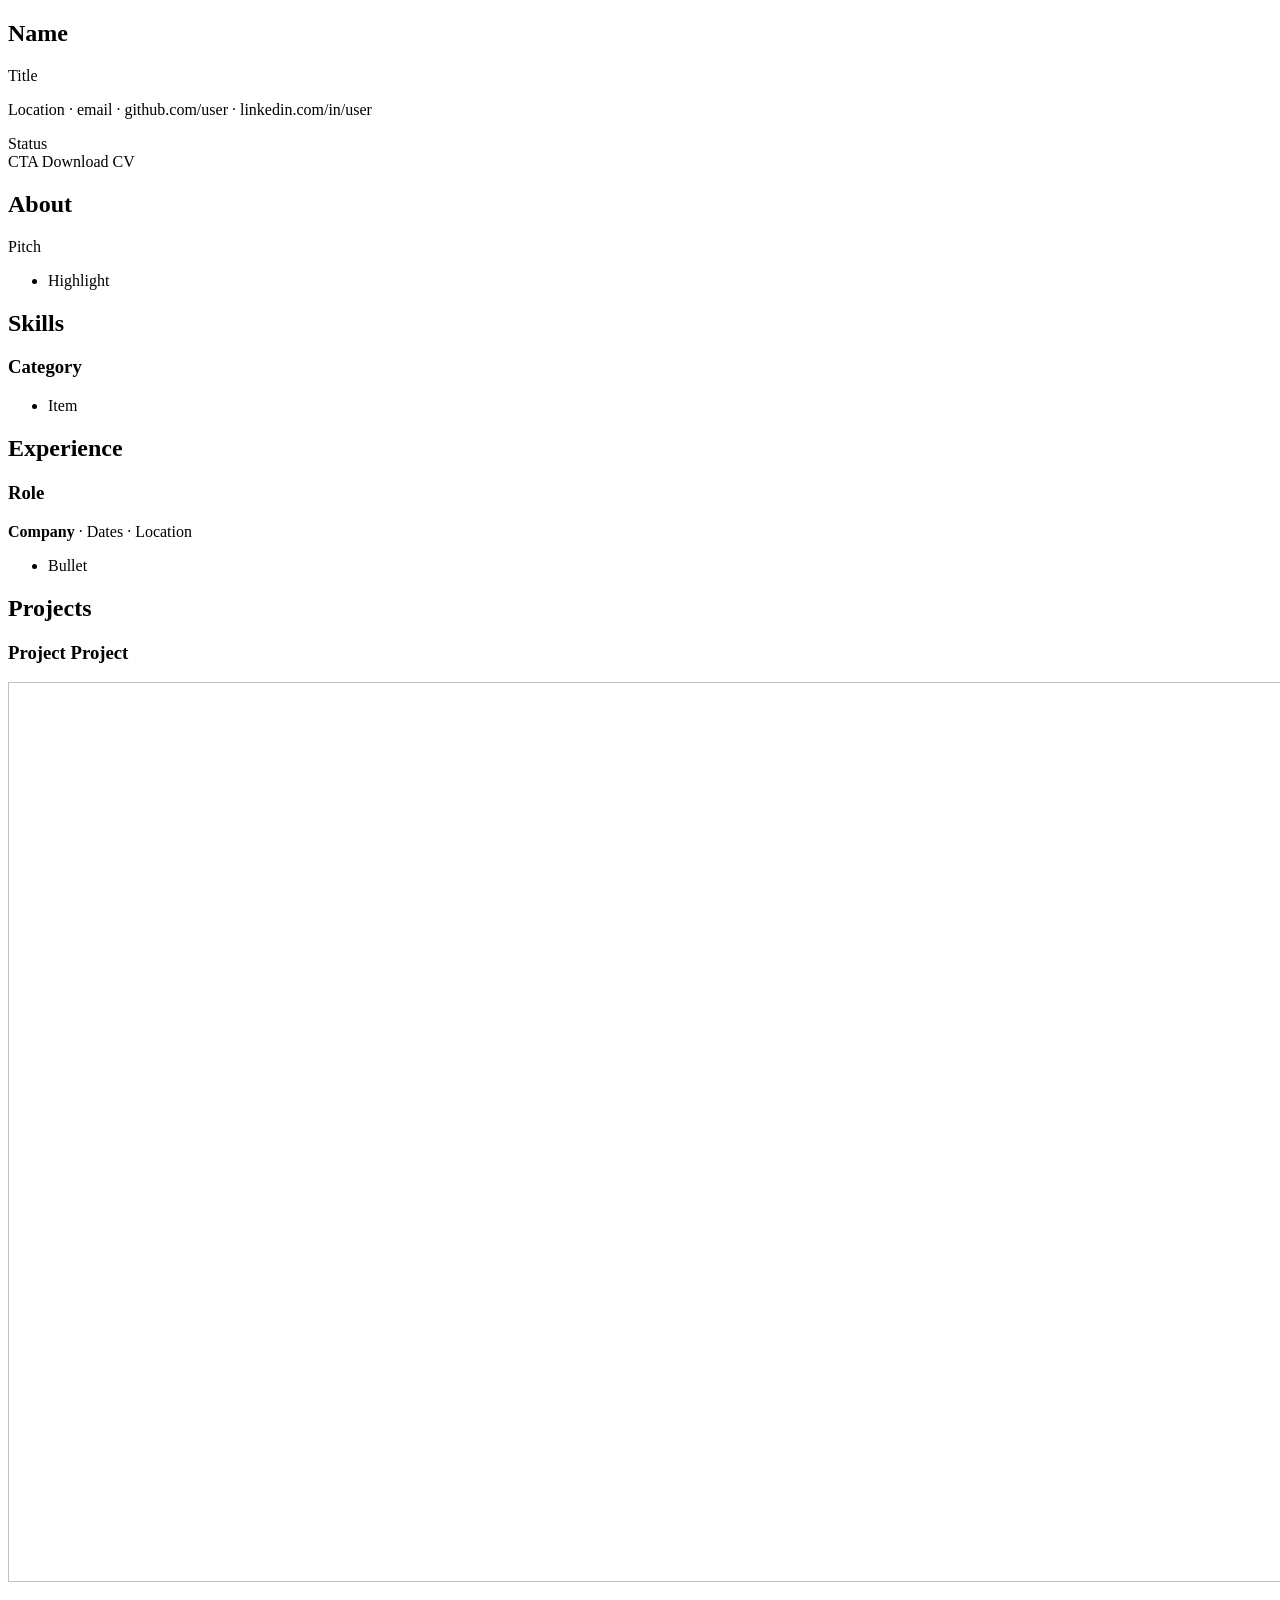
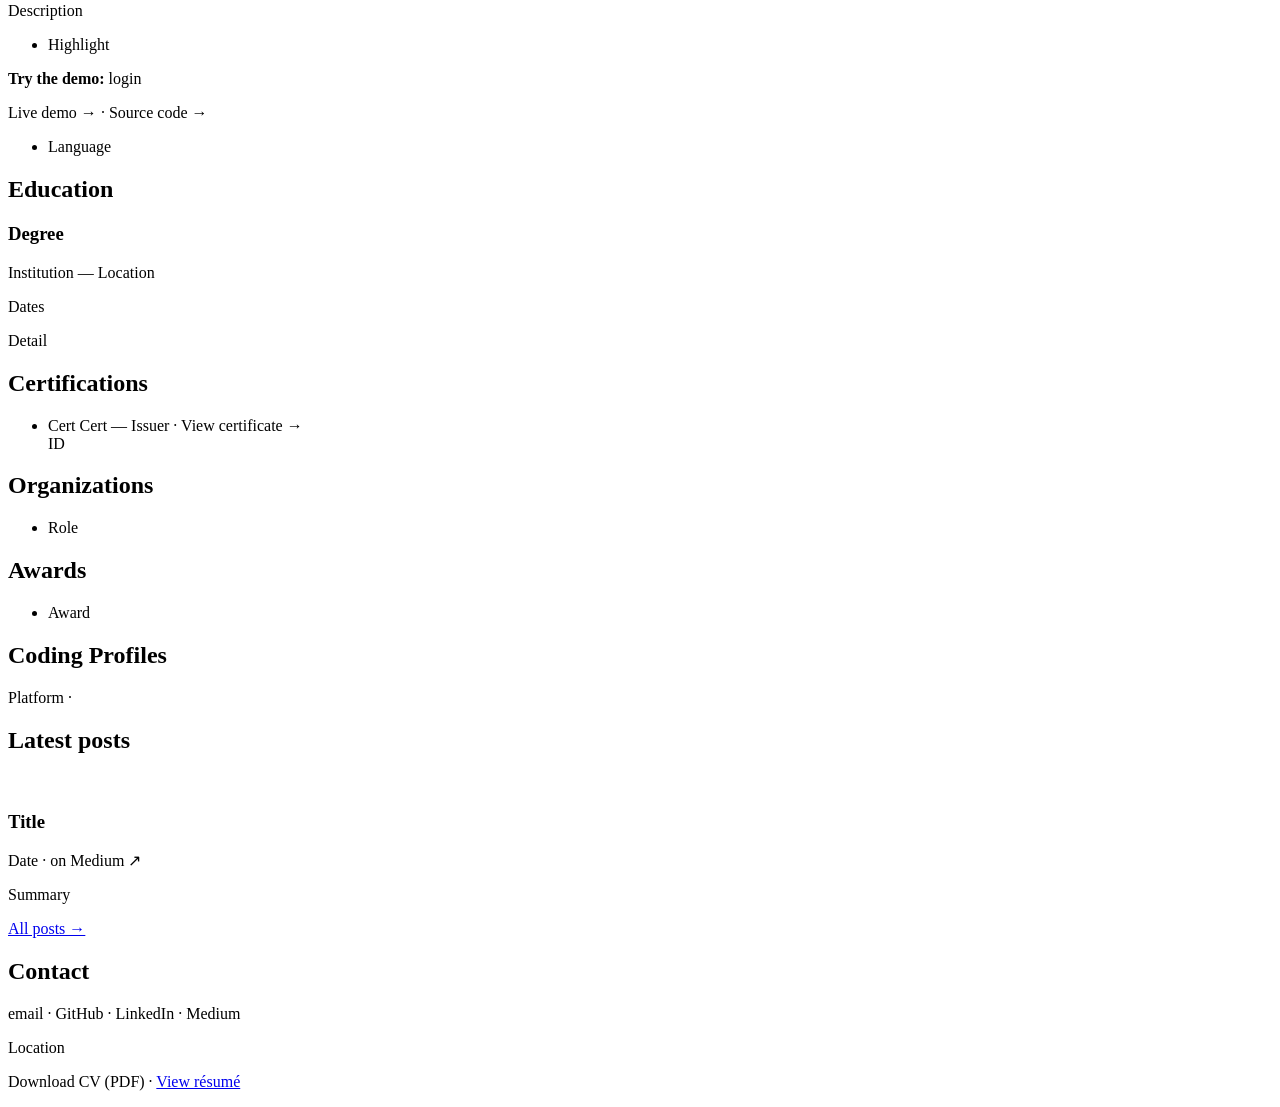
<file: src/main/resources/templates/index.html>
<!DOCTYPE html>
<html lang="en" xmlns:th="http://www.thymeleaf.org">
<head>
    <meta charset="UTF-8">
    <meta name="viewport" content="width=device-width, initial-scale=1">
    <title th:text="${hero.name() + ' — ' + hero.title()}">Portfolio</title>
    <th:block th:replace="~{layout :: seo(${hero.name() + ' — ' + hero.title()}, ${siteDescription}, '/')}"></th:block>
    <!--/* The same facts as the page, in the schema.org vocabulary that search
         engines and profile parsers read without having to guess at layout. */-->
    <script type="application/ld+json" th:inline="javascript">[[${personJsonLd}]]</script>
    <script th:src="@{/js/theme.js}"></script>
    <link rel="stylesheet" th:href="@{/css/styles.css}">
</head>
<body>

<div th:replace="~{layout :: header(${hero.name()})}"></div>

<main>
    <section class="hero container">
        <h1 th:text="${hero.name()}">Name</h1>
        <p th:text="${hero.title()}">Title</p>
        <!--/* Contact details up top and spelled out: a parser looks for them
             beside the name, and reads link text, not link targets. */-->
        <p class="meta hero-contact">
            <span th:if="${socials.location()}"><span th:text="${socials.location()}">Location</span> ·</span>
            <a th:href="'mailto:' + ${socials.email()}" th:text="${socials.email()}">email</a> ·
            <a th:href="${socials.github()}" th:text="${#strings.substringAfter(socials.github(), '://')}">github.com/user</a> ·
            <a th:href="${socials.linkedin()}" th:text="${#strings.substringAfter(socials.linkedin(), '://')}">linkedin.com/in/user</a>
        </p>
        <span class="status" th:text="${hero.status()}">Status</span>
        <div class="cta-group">
            <th:block th:each="cta : ${hero.ctas()}">
                <a th:href="${cta.href()}" th:text="${cta.label()}">CTA</a>
            </th:block>
            <a th:if="${cv}" th:href="@{/cv/download}" download>Download CV</a>
        </div>
    </section>

    <section id="about" class="container">
        <h2 class="section-title">About</h2>
        <p th:text="${about.pitch()}">Pitch</p>
        <ul>
            <li th:each="highlight : ${about.highlights()}" th:text="${highlight}">Highlight</li>
        </ul>
    </section>

    <section id="skills" class="container">
        <h2 class="section-title">Skills</h2>
        <div class="grid">
            <div class="card" th:each="category : ${skills.categories()}">
                <h3 th:text="${category.name()}">Category</h3>
                <!--/* A real list: back-to-back <span>s have no whitespace between
                     them, so their text extracts as one word ("JavaC++SQL"). */-->
                <ul class="tag-list">
                    <li class="tag" th:each="item : ${category.items()}" th:text="${item}">Item</li>
                </ul>
            </div>
        </div>
    </section>

    <section id="experience" class="container">
        <h2 class="section-title">Experience</h2>
        <div class="timeline-item" th:each="job : ${experience}">
            <h3 th:text="${job.role()}">Role</h3>
            <p class="meta">
                <strong th:text="${job.company()}">Company</strong> ·
                <span th:text="${job.dateRange()}">Dates</span> ·
                <span th:text="${job.location()}">Location</span>
            </p>
            <ul>
                <li th:each="bullet : ${job.bullets()}" th:text="${bullet}">Bullet</li>
            </ul>
        </div>
    </section>

    <section id="projects" class="container">
        <h2 class="section-title">Projects</h2>
        <div class="grid">
            <div class="card" th:each="project : ${projects}">
                <h3>
                    <a th:if="${project.primaryUrl}" th:href="${project.primaryUrl}" th:text="${project.name}" target="_blank" rel="noopener">Project</a>
                    <span th:unless="${project.primaryUrl}" th:text="${project.name}">Project</span>
                </h3>
                <img class="project-shot" th:if="${project.imageUrl}" th:src="${project.imageUrl}"
                     th:alt="${project.name + ' screenshot'}" loading="lazy" width="1440" height="900">
                <p th:text="${project.description}">Description</p>
                <ul class="project-highlights" th:if="${not #lists.isEmpty(project.highlights)}">
                    <li th:each="highlight : ${project.highlights}" th:text="${highlight}">Highlight</li>
                </ul>
                <p class="meta project-demo" th:if="${project.demoLogin}">
                    <strong>Try the demo:</strong> <span th:text="${project.demoLogin}">login</span>
                </p>
                <p class="meta" th:if="${project.liveUrl != null or project.sourceUrl != null}">
                    <a th:if="${project.liveUrl}" th:href="${project.liveUrl}" target="_blank" rel="noopener">Live demo &rarr;</a>
                    <span th:if="${project.liveUrl != null and project.sourceUrl != null}"> &middot; </span>
                    <a th:if="${project.sourceUrl}" th:href="${project.sourceUrl}" target="_blank" rel="noopener">Source code &rarr;</a>
                </p>
                <ul class="tag-list" th:if="${not #lists.isEmpty(project.languages)}">
                    <li class="tag" th:each="language : ${project.languages}" th:text="${language}">Language</li>
                </ul>
            </div>
        </div>
    </section>

    <section id="education" class="container">
        <h2 class="section-title">Education</h2>
        <div class="timeline-item" th:each="edu : ${education}">
            <h3 th:text="${edu.degree()}">Degree</h3>
            <p class="meta" th:text="${edu.institution() + ' — ' + edu.location()}">Institution — Location</p>
            <p class="meta" th:text="${edu.dateRange()}">Dates</p>
            <p th:text="${edu.detail()}">Detail</p>
        </div>
    </section>

    <section id="certifications" class="container">
        <h2 class="section-title">Certifications</h2>
        <ul>
            <li th:each="cert : ${certifications}">
                <a th:if="${cert.credentialUrl()}" th:href="${cert.credentialUrl()}" th:text="${cert.name()}" target="_blank" rel="noopener">Cert</a>
                <span th:unless="${cert.credentialUrl()}" th:text="${cert.name()}">Cert</span>
                <span th:text="'— ' + ${cert.issuer()}">— Issuer</span>
                <span th:if="${cert.credentialUrl()}">·
                    <a th:href="${cert.credentialUrl()}" target="_blank" rel="noopener">View certificate &rarr;</a>
                </span>
                <div class="meta" th:if="${cert.credentialId()}" th:text="'Credential ID ' + ${cert.credentialId()}">ID</div>
            </li>
        </ul>
    </section>

    <section id="organizations" class="container" th:if="${not #lists.isEmpty(organizations)}">
        <h2 class="section-title">Organizations</h2>
        <ul>
            <li th:each="org : ${organizations}"
                th:text="${org.role() + ', ' + org.name() + ' (' + org.period() + ')'}">Role</li>
        </ul>
    </section>

    <section id="awards" class="container">
        <h2 class="section-title">Awards</h2>
        <ul>
            <li th:each="award : ${awards}" th:text="${award.name() + ' — ' + award.detail()}">Award</li>
        </ul>
    </section>

    <section id="coding-profiles" class="container" th:if="${not #lists.isEmpty(codingProfiles)}">
        <h2 class="section-title">Coding Profiles</h2>
        <p>
            <span th:each="profile, iter : ${codingProfiles}">
                <a th:href="${profile.url()}" th:text="${profile.platform()}" target="_blank" rel="noopener">Platform</a><span th:unless="${iter.last}"> · </span>
            </span>
        </p>
    </section>

    <section id="blog" class="container" th:if="${not #lists.isEmpty(recentPosts)}">
        <h2 class="section-title">Latest posts</h2>
        <div class="grid">
            <article class="card" th:each="entry : ${recentPosts}">
                <a class="post-image" th:if="${entry.imageUrl}" th:href="${entry.href}" tabindex="-1" aria-hidden="true"
                   th:target="${entry.external()} ? '_blank'" th:rel="${entry.external()} ? 'noopener'">
                    <img th:src="${entry.imageUrl}" alt="" loading="lazy" referrerpolicy="no-referrer">
                </a>
                <h3><a th:href="${entry.href}" th:text="${entry.title}"
                       th:target="${entry.external()} ? '_blank'" th:rel="${entry.external()} ? 'noopener'">Title</a></h3>
                <p class="meta">
                    <span th:text="${#temporals.format(entry.publishedAt, 'MMMM d, yyyy')}">Date</span>
                    <span th:if="${entry.external()}" th:text="'· on ' + ${entry.siteName} + ' ↗'">· on Medium ↗</span>
                </p>
                <p th:if="${entry.summary}" th:text="${entry.summary}">Summary</p>
            </article>
        </div>
        <p><a href="/blog">All posts &rarr;</a></p>
    </section>

    <section id="contact" class="container">
        <h2 class="section-title">Contact</h2>
        <p>
            <a th:href="'mailto:' + ${socials.email()}" th:text="${socials.email()}">email</a>
            ·
            <a th:href="${socials.github()}">GitHub</a> ·
            <a th:href="${socials.linkedin()}">LinkedIn</a>
            <span th:if="${socials.medium()}"> · <a th:href="${socials.medium()}">Medium</a></span>
        </p>
        <p class="meta" th:if="${socials.location()}" th:text="${socials.location()}">Location</p>
        <p th:if="${cv}">
            <a th:href="@{/cv/download}" download>Download CV (PDF)</a> ·
            <a href="/resume">View résumé</a>
        </p>
    </section>
</main>

<div th:replace="~{layout :: footer}"></div>

</body>
</html>
</file>
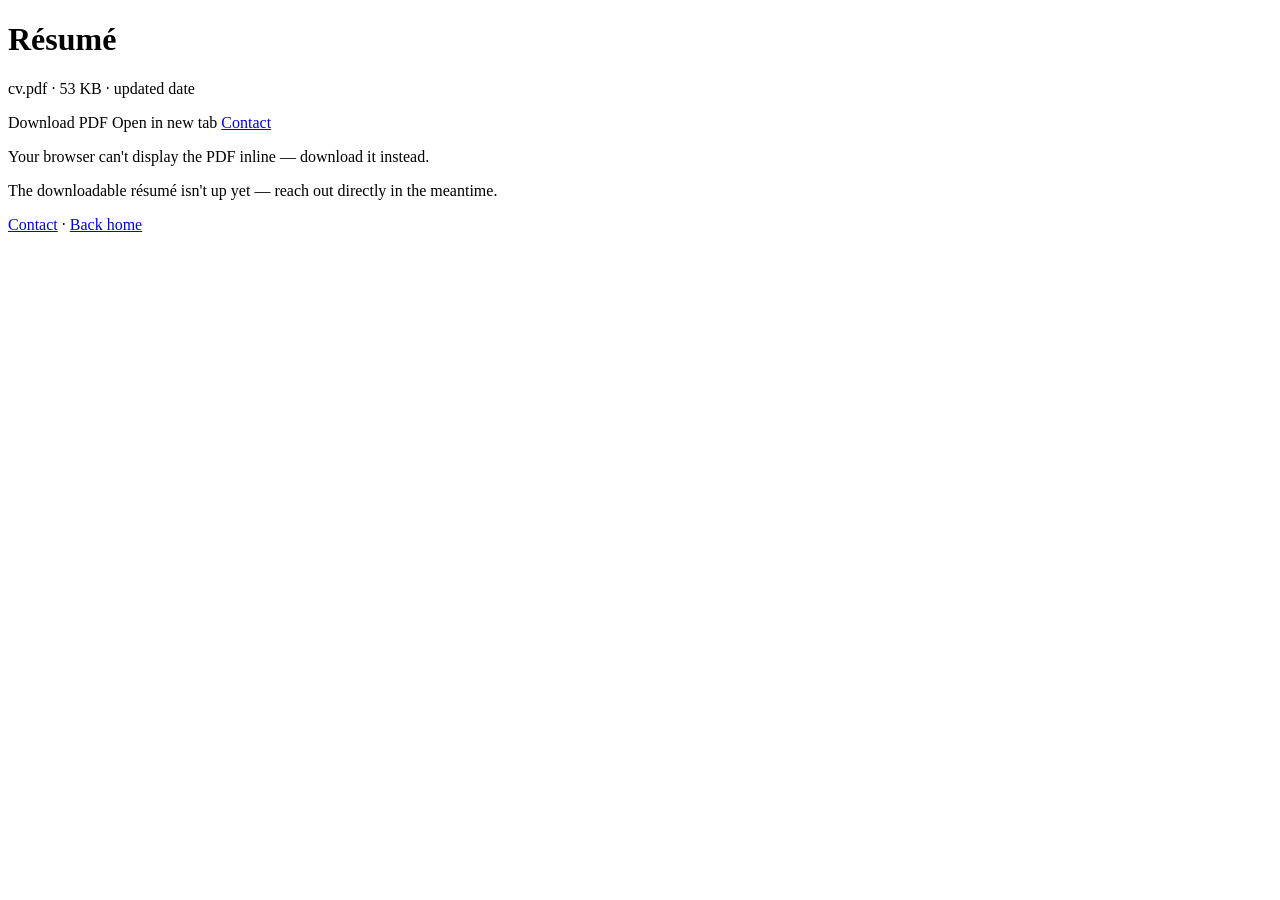
<file: src/main/resources/templates/resume.html>
<!DOCTYPE html>
<html lang="en" xmlns:th="http://www.thymeleaf.org">
<head>
    <meta charset="UTF-8">
    <meta name="viewport" content="width=device-width, initial-scale=1">
    <title th:text="'Résumé — ' + ${hero.name()}">Résumé — Sakib Khan</title>
    <th:block th:replace="~{layout :: seo(${'Résumé — ' + hero.name()}, ${'Résumé (CV) of ' + hero.name() + ' — view it online or download the PDF.'}, '/resume')}"></th:block>
    <script th:src="@{/js/theme.js}"></script>
    <link rel="stylesheet" th:href="@{/css/styles.css}">
</head>
<body>

<div th:replace="~{layout :: header(${hero.name()})}"></div>

<main class="container">
    <h1>Résumé</h1>

    <div th:if="${cv}">
        <p class="meta">
            <span th:text="${cv.filename}">cv.pdf</span> ·
            <span th:text="${#numbers.formatInteger(cv.sizeBytes / 1024, 0, 'COMMA')} + ' KB'">53 KB</span> ·
            updated <span th:text="${#temporals.format(cv.uploadedAt, 'MMMM d, yyyy')}">date</span>
        </p>

        <div class="cta-group">
            <a th:href="@{/cv/download}" download>Download PDF</a>
            <a th:href="@{/cv}" target="_blank" rel="noopener">Open in new tab</a>
            <a href="/#contact">Contact</a>
        </div>

        <!-- A plain <object> rather than a viewer library: every desktop browser
             renders a PDF natively, and the ones that can't (most phones) fall
             back to the download link inside it. -->
        <object class="cv-preview" th:data="@{/cv}" type="application/pdf">
            <p>Your browser can't display the PDF inline —
                <a th:href="@{/cv/download}">download it instead</a>.</p>
        </object>
    </div>

    <div th:unless="${cv}">
        <p>The downloadable résumé isn't up yet — reach out directly in the meantime.</p>
        <p><a href="/#contact">Contact</a> · <a href="/">Back home</a></p>
    </div>
</main>

<div th:replace="~{layout :: footer}"></div>

</body>
</html>
</file>
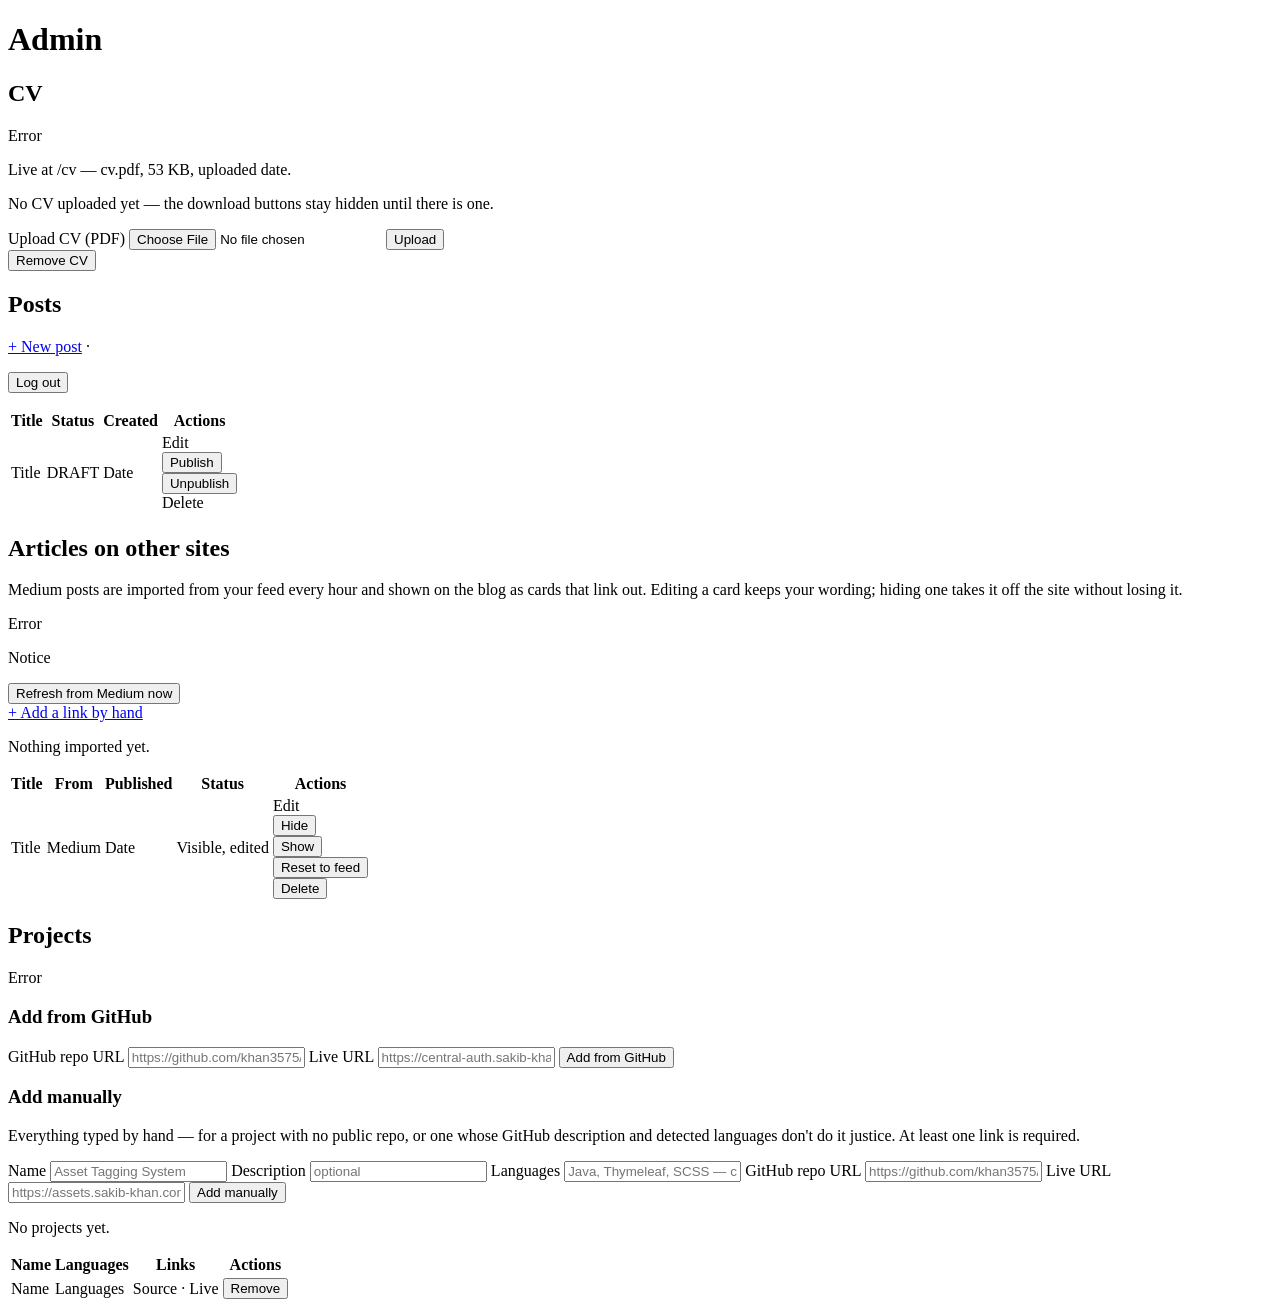
<file: src/main/resources/templates/admin/dashboard.html>
<!DOCTYPE html>
<html xmlns:th="http://www.thymeleaf.org">
<head>
    <meta charset="UTF-8">
    <meta name="viewport" content="width=device-width, initial-scale=1">
    <title>Admin</title>
    <script th:src="@{/js/theme.js}"></script>
    <link rel="stylesheet" th:href="@{/css/styles.css}">
</head>
<body>

<div th:replace="~{layout :: header('Sakib Khan')}"></div>

<main class="container">
    <h1>Admin</h1>

    <h2 class="section-title">CV</h2>

    <p class="error-text" th:if="${cvError}" th:text="${cvError}">Error</p>

    <p th:if="${cv}">
        Live at <a th:href="@{/cv}" target="_blank" rel="noopener">/cv</a> —
        <span th:text="${cv.filename}">cv.pdf</span>,
        <span th:text="${#numbers.formatInteger(cv.sizeBytes / 1024, 0, 'COMMA')} + ' KB'">53 KB</span>,
        uploaded <span th:text="${#temporals.format(cv.uploadedAt, 'MMM d, yyyy HH:mm')}">date</span>.
    </p>
    <p class="meta" th:unless="${cv}">No CV uploaded yet — the download buttons stay hidden until there is one.</p>

    <form class="stacked" th:action="@{/admin/cv}" method="post" enctype="multipart/form-data">
        <label>
            <span th:text="${cv} ? 'Replace CV (PDF)' : 'Upload CV (PDF)'">Upload CV (PDF)</span>
            <input type="file" name="cv" accept="application/pdf" required>
        </label>
        <button type="submit">Upload</button>
    </form>

    <form th:if="${cv}" th:action="@{/admin/cv/delete}" method="post">
        <button type="submit">Remove CV</button>
    </form>

    <h2 class="section-title">Posts</h2>

    <p>
        <a href="/admin/posts/new">+ New post</a> ·
        <form th:action="@{/admin/logout}" method="post" style="display:inline">
            <button type="submit">Log out</button>
        </form>
    </p>

    <table>
        <thead>
        <tr>
            <th>Title</th>
            <th>Status</th>
            <th>Created</th>
            <th>Actions</th>
        </tr>
        </thead>
        <tbody>
        <tr th:each="post : ${posts}">
            <td th:text="${post.title}">Title</td>
            <td th:text="${post.status}">DRAFT</td>
            <td th:text="${#temporals.format(post.createdAt, 'MMM d, yyyy')}">Date</td>
            <td class="actions">
                <a th:href="@{'/admin/posts/' + ${post.id} + '/edit'}">Edit</a>

                <form th:if="${post.status.name() == 'DRAFT'}" th:action="@{'/admin/posts/' + ${post.id} + '/publish'}" method="post">
                    <button type="submit">Publish</button>
                </form>
                <form th:if="${post.status.name() == 'PUBLISHED'}" th:action="@{'/admin/posts/' + ${post.id} + '/unpublish'}" method="post">
                    <button type="submit">Unpublish</button>
                </form>

                <a th:href="@{'/admin/posts/' + ${post.id} + '/delete'}">Delete</a>
            </td>
        </tr>
        </tbody>
    </table>

    <h2 class="section-title" id="external-posts">Articles on other sites</h2>

    <p class="meta">Medium posts are imported from your feed every hour and shown on the blog as cards that link
        out. Editing a card keeps your wording; hiding one takes it off the site without losing it.</p>

    <p class="error-text" th:if="${externalPostError}" th:text="${externalPostError}">Error</p>
    <p th:if="${externalPostNotice}" th:text="${externalPostNotice}">Notice</p>

    <div class="actions">
        <form th:action="@{/admin/external-posts/refresh}" method="post">
            <button type="submit">Refresh from Medium now</button>
        </form>
        <a href="/admin/external-posts/new">+ Add a link by hand</a>
    </div>

    <p th:if="${#lists.isEmpty(externalPosts)}">Nothing imported yet.</p>

    <table th:if="${not #lists.isEmpty(externalPosts)}">
        <thead>
        <tr>
            <th>Title</th>
            <th>From</th>
            <th>Published</th>
            <th>Status</th>
            <th>Actions</th>
        </tr>
        </thead>
        <tbody>
        <tr th:each="ext : ${externalPosts}">
            <td><a th:href="${ext.url}" th:text="${ext.title}" target="_blank" rel="noopener">Title</a></td>
            <td th:text="${ext.source.name() == 'MEDIUM' ? 'Medium' : 'Added by hand'}">Medium</td>
            <td th:text="${#temporals.format(ext.publishedAt, 'MMM d, yyyy')}">Date</td>
            <td>
                <span th:text="${ext.hidden ? 'Hidden' : 'Visible'}">Visible</span><span
                    th:if="${ext.source.name() == 'MEDIUM' and ext.locked}">, edited</span>
            </td>
            <td class="actions">
                <a th:href="@{'/admin/external-posts/' + ${ext.id} + '/edit'}">Edit</a>

                <form th:unless="${ext.hidden}" th:action="@{'/admin/external-posts/' + ${ext.id} + '/hide'}" method="post">
                    <button type="submit">Hide</button>
                </form>
                <form th:if="${ext.hidden}" th:action="@{'/admin/external-posts/' + ${ext.id} + '/show'}" method="post">
                    <button type="submit">Show</button>
                </form>

                <form th:if="${ext.source.name() == 'MEDIUM' and ext.locked}" th:action="@{'/admin/external-posts/' + ${ext.id} + '/unlock'}" method="post">
                    <button type="submit">Reset to feed</button>
                </form>
                <form th:if="${ext.source.name() == 'MANUAL'}" th:action="@{'/admin/external-posts/' + ${ext.id} + '/delete'}" method="post">
                    <button type="submit">Delete</button>
                </form>
            </td>
        </tr>
        </tbody>
    </table>

    <h2 class="section-title">Projects</h2>

    <p class="error-text" th:if="${projectError}" th:text="${projectError}">Error</p>

    <h3>Add from GitHub</h3>
    <form class="stacked" th:action="@{/admin/projects/github}" method="post">
        <label>
            GitHub repo URL
            <input type="url" name="repoUrl" th:value="${projectRepoUrlInput}" placeholder="https://github.com/khan3575/central-auth" required>
        </label>
        <label>
            Live URL
            <input type="url" name="liveUrl" th:value="${projectLiveUrlInput}" placeholder="https://central-auth.sakib-khan.com (optional)">
        </label>
        <button type="submit">Add from GitHub</button>
    </form>

    <h3>Add manually</h3>
    <p class="meta">Everything typed by hand — for a project with no public repo, or one whose GitHub
        description and detected languages don't do it justice. At least one link is required.</p>
    <form class="stacked" th:action="@{/admin/projects/manual}" method="post">
        <label>
            Name
            <input type="text" name="name" th:value="${projectNameInput}" placeholder="Asset Tagging System" required>
        </label>
        <label>
            Description
            <input type="text" name="description" th:value="${projectDescriptionInput}" placeholder="optional" maxlength="500">
        </label>
        <label>
            Languages
            <input type="text" name="languages" th:value="${projectLanguagesInput}" placeholder="Java, Thymeleaf, SCSS — comma-separated, most significant first">
        </label>
        <label>
            GitHub repo URL
            <input type="url" name="repoUrl" th:value="${projectManualRepoUrlInput}" placeholder="https://github.com/khan3575/Asset-Tagging-System (optional)">
        </label>
        <label>
            Live URL
            <input type="url" name="liveUrl" th:value="${projectManualLiveUrlInput}" placeholder="https://assets.sakib-khan.com (optional)">
        </label>
        <button type="submit">Add manually</button>
    </form>

    <p th:if="${#lists.isEmpty(projects)}">No projects yet.</p>

    <table th:if="${not #lists.isEmpty(projects)}">
        <thead>
        <tr>
            <th>Name</th>
            <th>Languages</th>
            <th>Links</th>
            <th>Actions</th>
        </tr>
        </thead>
        <tbody>
        <tr th:each="project : ${projects}">
            <td th:text="${project.name}">Name</td>
            <td th:text="${#strings.listJoin(project.languages, ', ')}">Languages</td>
            <td>
                <a th:if="${project.sourceUrl}" th:href="${project.sourceUrl}" target="_blank" rel="noopener">Source</a>
                <span th:if="${project.sourceUrl != null and project.liveUrl != null}"> &middot; </span>
                <a th:if="${project.liveUrl}" th:href="${project.liveUrl}" target="_blank" rel="noopener">Live</a>
            </td>
            <td class="actions">
                <form th:action="@{'/admin/projects/' + ${project.id} + '/delete'}" method="post">
                    <button type="submit">Remove</button>
                </form>
            </td>
        </tr>
        </tbody>
    </table>
</main>

<div th:replace="~{layout :: footer}"></div>

</body>
</html>
</file>
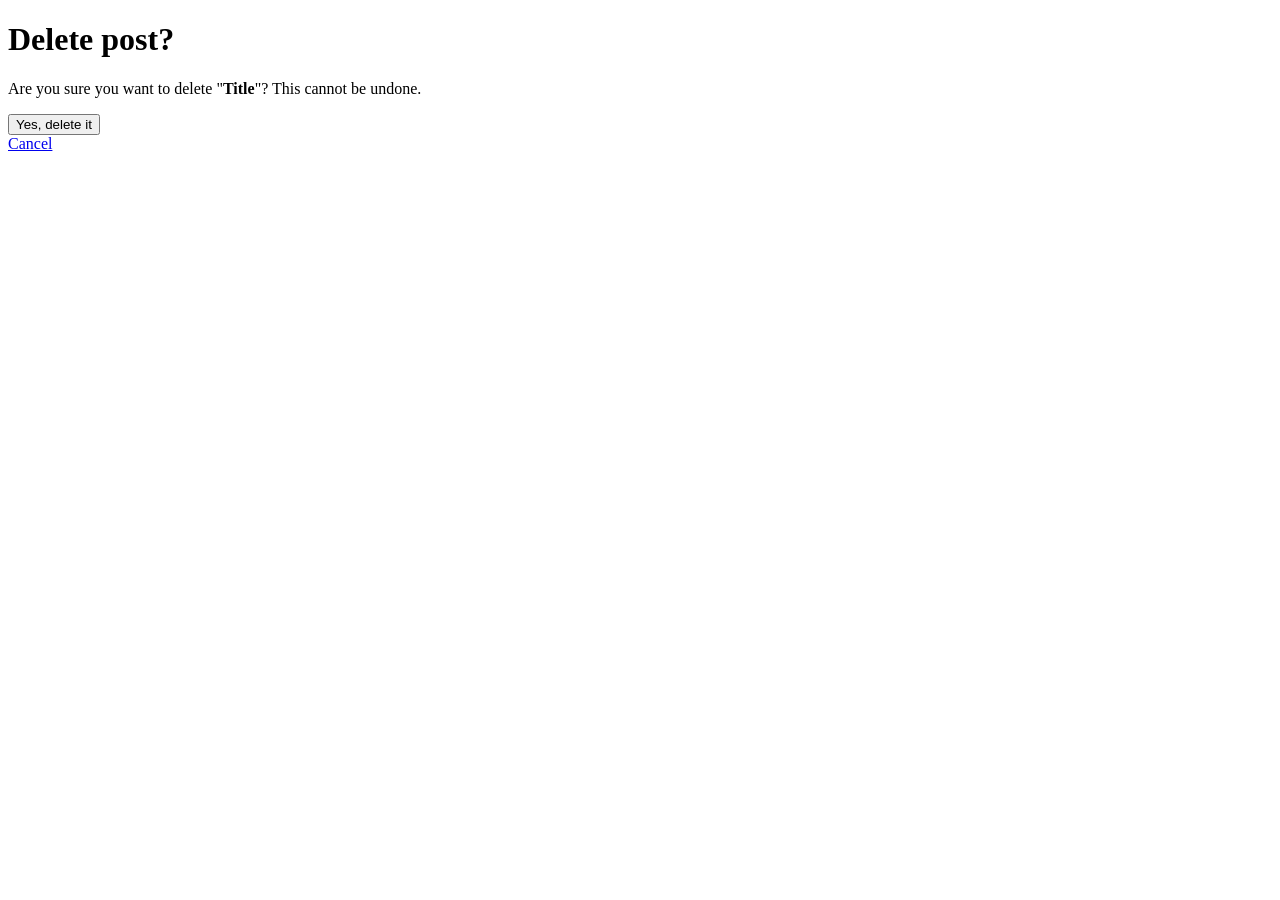
<file: src/main/resources/templates/admin/delete-confirm.html>
<!DOCTYPE html>
<html xmlns:th="http://www.thymeleaf.org">
<head>
    <meta charset="UTF-8">
    <meta name="viewport" content="width=device-width, initial-scale=1">
    <title>Delete post?</title>
    <script th:src="@{/js/theme.js}"></script>
    <link rel="stylesheet" th:href="@{/css/styles.css}">
</head>
<body>

<div th:replace="~{layout :: header('Sakib Khan')}"></div>

<main class="container">
    <h1>Delete post?</h1>
    <p>
        Are you sure you want to delete "<strong th:text="${post.title}">Title</strong>"?
        This cannot be undone.
    </p>

    <div class="actions">
        <form th:action="@{'/admin/posts/' + ${post.id} + '/delete'}" method="post">
            <button type="submit">Yes, delete it</button>
        </form>
        <a href="/admin">Cancel</a>
    </div>
</main>

<div th:replace="~{layout :: footer}"></div>

</body>
</html>
</file>
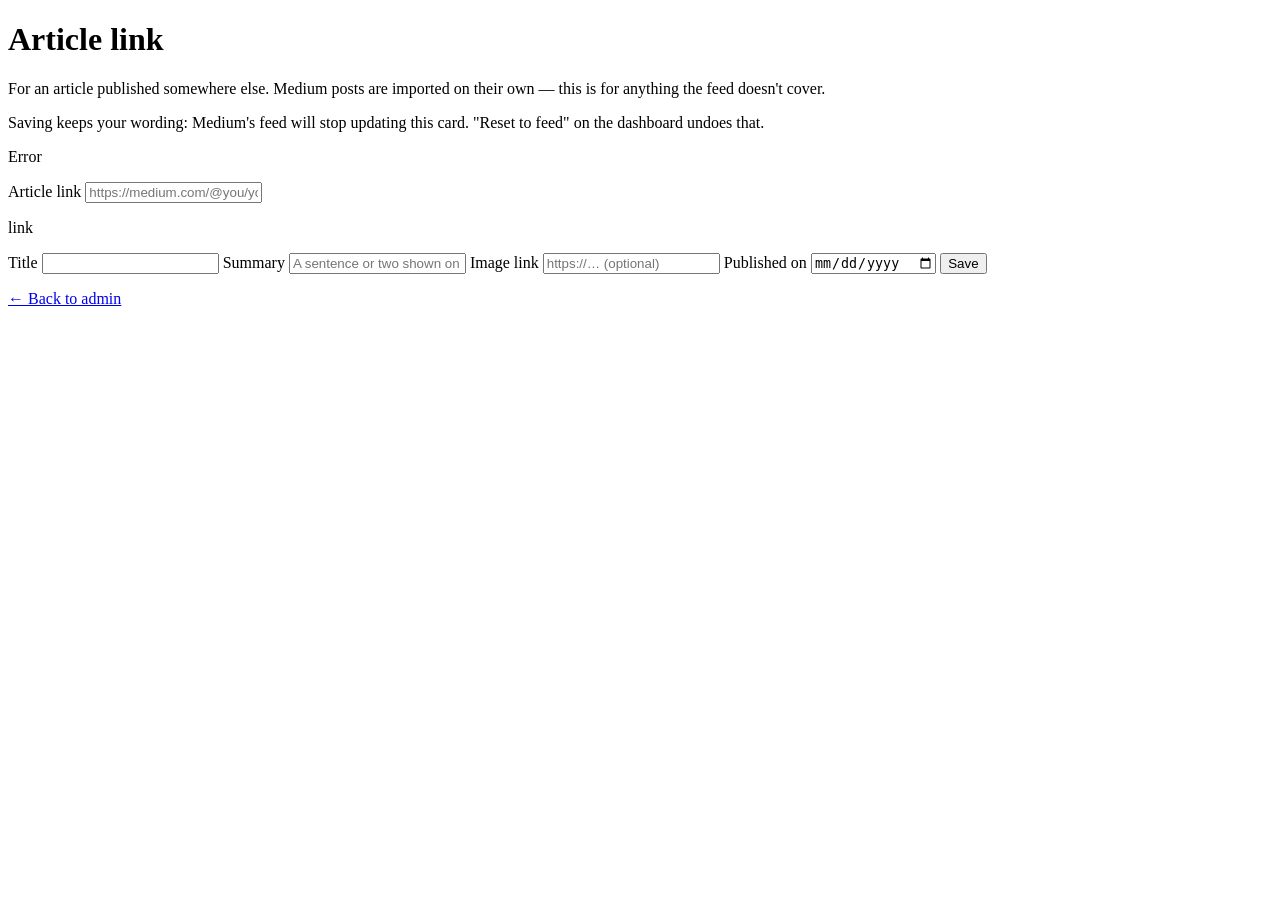
<file: src/main/resources/templates/admin/external-post-form.html>
<!DOCTYPE html>
<html xmlns:th="http://www.thymeleaf.org">
<head>
    <meta charset="UTF-8">
    <meta name="viewport" content="width=device-width, initial-scale=1">
    <title th:text="${externalPost == null ? 'Add an article link' : 'Edit article card'}">Article link</title>
    <script th:src="@{/js/theme.js}"></script>
    <link rel="stylesheet" th:href="@{/css/styles.css}">
</head>
<body>

<div th:replace="~{layout :: header('Sakib Khan')}"></div>

<main class="container">
    <h1 th:text="${externalPost == null ? 'Add an article link' : 'Edit article card'}">Article link</h1>

    <p class="meta" th:if="${externalPost == null}">For an article published somewhere else. Medium posts are
        imported on their own — this is for anything the feed doesn't cover.</p>
    <p class="meta" th:if="${externalPost != null and externalPost.source.name() == 'MEDIUM'}">Saving keeps your
        wording: Medium's feed will stop updating this card. "Reset to feed" on the dashboard undoes that.</p>

    <p class="error-text" th:if="${error}" th:text="${error}">Error</p>

    <form class="stacked" th:action="@{${formAction}}" method="post">
        <label th:if="${externalPost == null}">
            Article link
            <input type="url" name="url" th:value="${urlInput}" placeholder="https://medium.com/@you/your-article" required>
        </label>
        <p th:if="${externalPost != null}">
            <a th:href="${externalPost.url}" th:text="${externalPost.url}" target="_blank" rel="noopener">link</a>
        </p>
        <label>
            Title
            <input type="text" name="title" th:value="${titleInput}" maxlength="255" required>
        </label>
        <label>
            Summary
            <input type="text" name="summary" th:value="${summaryInput}" maxlength="500" placeholder="A sentence or two shown on the card (optional)">
        </label>
        <label>
            Image link
            <input type="url" name="imageUrl" th:value="${imageUrlInput}" placeholder="https://… (optional)">
        </label>
        <label>
            Published on
            <input type="date" name="publishedOn" th:value="${publishedOnInput}">
        </label>
        <button type="submit">Save</button>
    </form>

    <p><a href="/admin#external-posts">&larr; Back to admin</a></p>
</main>

<div th:replace="~{layout :: footer}"></div>

</body>
</html>
</file>
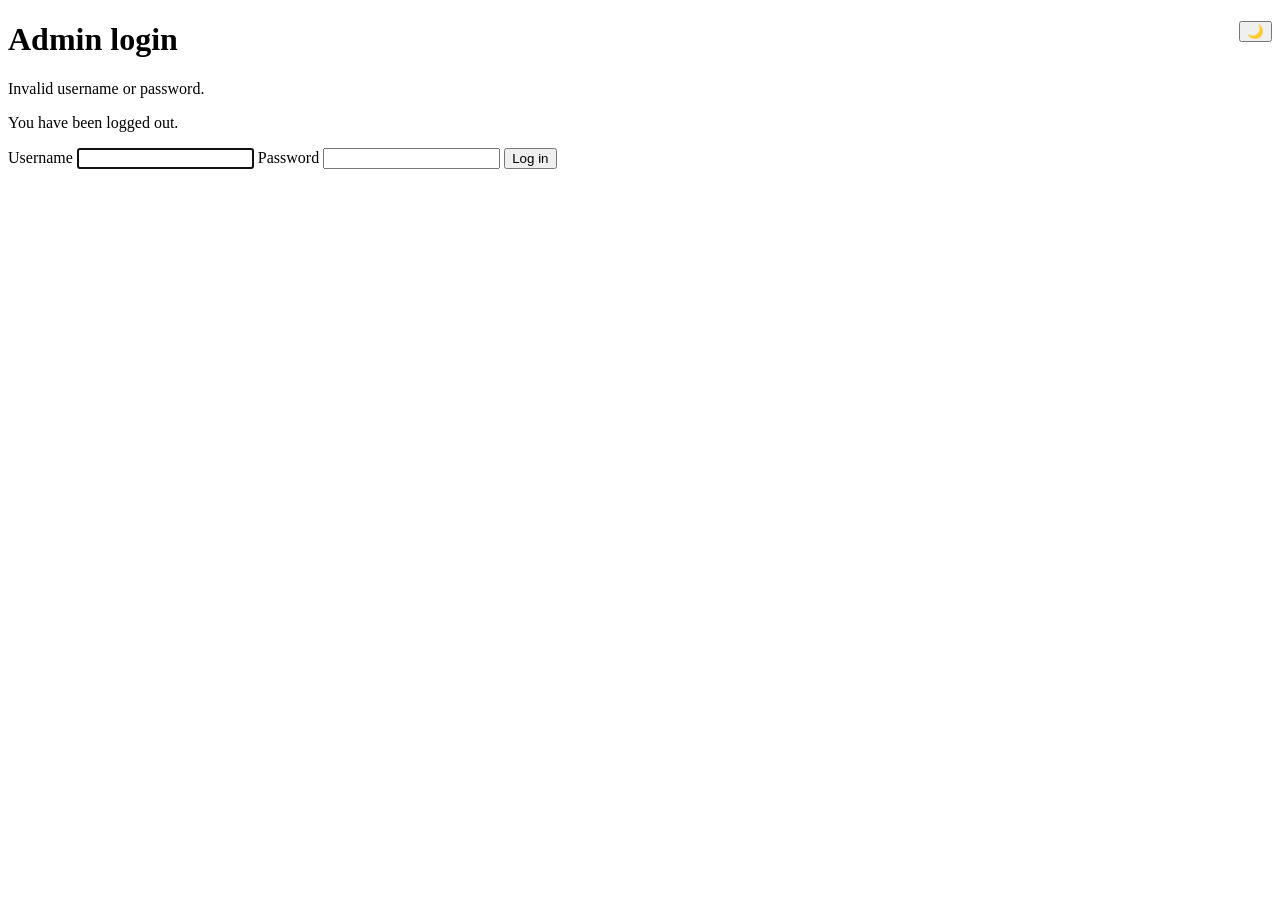
<file: src/main/resources/templates/admin/login.html>
<!DOCTYPE html>
<html xmlns:th="http://www.thymeleaf.org">
<head>
    <meta charset="UTF-8">
    <meta name="viewport" content="width=device-width, initial-scale=1">
    <title>Admin login</title>
    <script th:src="@{/js/theme.js}"></script>
    <link rel="stylesheet" th:href="@{/css/styles.css}">
</head>
<body>

<main class="container">
    <button id="theme-toggle" class="theme-toggle" type="button" aria-label="Toggle dark mode" style="float: right;">🌙</button>
    <h1>Admin login</h1>

    <p class="error-text" th:if="${param.error}">Invalid username or password.</p>
    <p th:if="${param.logout}">You have been logged out.</p>

    <form class="stacked" th:action="@{/admin/login}" method="post">
        <label>
            Username
            <input type="text" name="username" autofocus="autofocus">
        </label>
        <label>
            Password
            <input type="password" name="password">
        </label>
        <button type="submit">Log in</button>
    </form>
</main>

</body>
</html>
</file>
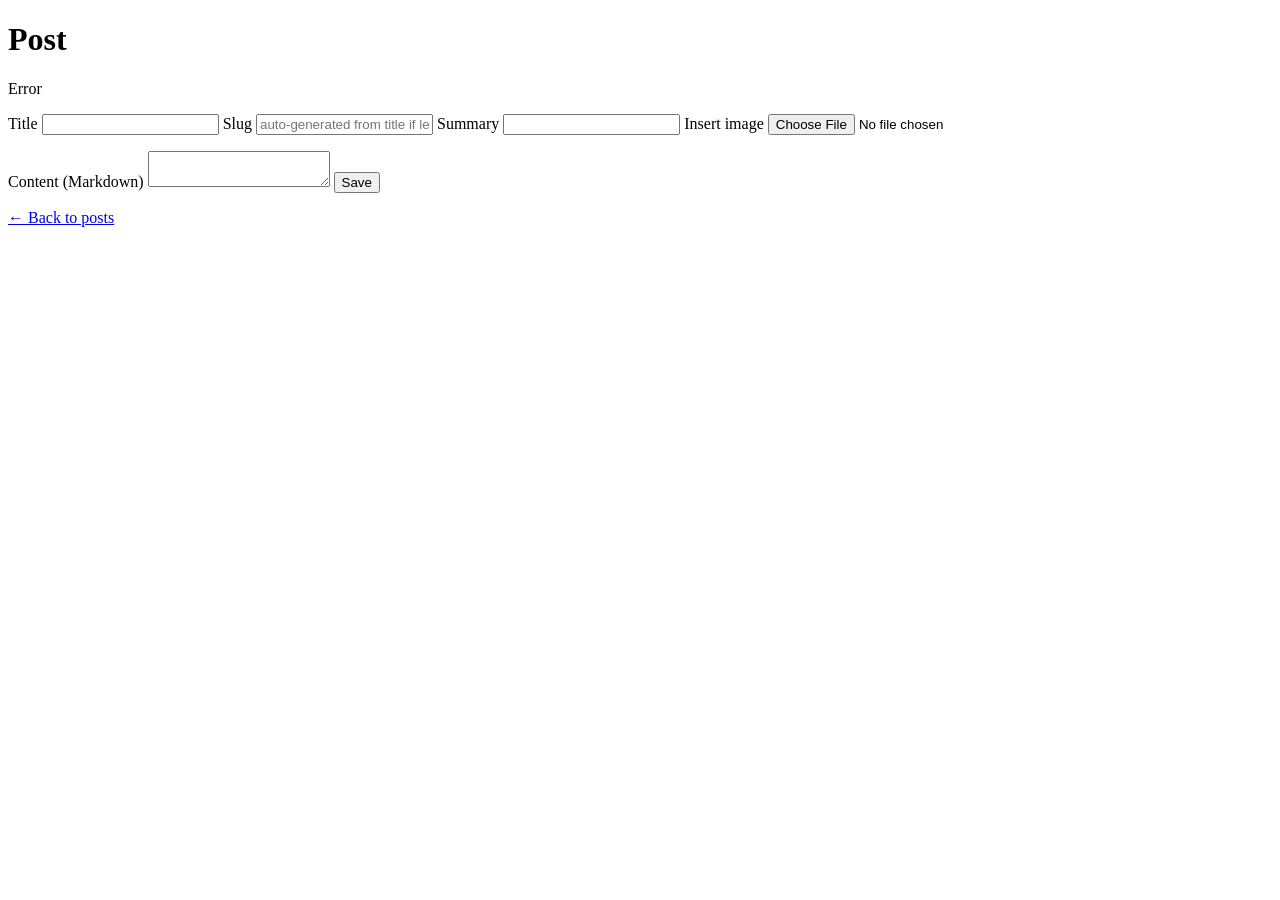
<file: src/main/resources/templates/admin/post-form.html>
<!DOCTYPE html>
<html xmlns:th="http://www.thymeleaf.org">
<head>
    <meta charset="UTF-8">
    <meta name="viewport" content="width=device-width, initial-scale=1">
    <title th:text="${post.id == null ? 'New post' : 'Edit post'}">Post</title>
    <script th:src="@{/js/theme.js}"></script>
    <link rel="stylesheet" th:href="@{/css/styles.css}">
</head>
<body>

<div th:replace="~{layout :: header('Sakib Khan')}"></div>

<main class="container">
    <h1 th:text="${post.id == null ? 'New post' : 'Edit post'}">Post</h1>

    <p class="error-text" th:if="${error}" th:text="${error}">Error</p>

    <form class="stacked" th:action="@{${formAction}}" th:object="${post}" method="post">
        <label>
            Title
            <input type="text" th:field="*{title}">
        </label>
        <label>
            Slug
            <input type="text" th:field="*{slug}" placeholder="auto-generated from title if left blank">
        </label>
        <label>
            Summary
            <input type="text" th:field="*{summary}" maxlength="500">
        </label>
        <label>
            Insert image
            <input type="file" id="imageUpload" accept="image/*">
        </label>
        <p id="imageUploadStatus"></p>

        <label>
            Content (Markdown)
            <textarea th:field="*{contentMarkdown}" id="contentMarkdown"></textarea>
        </label>
        <button type="submit">Save</button>
    </form>

    <p><a href="/admin">&larr; Back to posts</a></p>
</main>

<div th:replace="~{layout :: footer}"></div>

<script th:inline="none">
    document.getElementById('imageUpload').addEventListener('change', function (event) {
        const file = event.target.files[0];
        if (!file) {
            return;
        }
        const status = document.getElementById('imageUploadStatus');
        const csrfToken = document.querySelector('input[name="_csrf"]').value;
        status.textContent = 'Uploading...';

        const formData = new FormData();
        formData.append('image', file);
        formData.append('_csrf', csrfToken);

        fetch('/admin/images/upload', { method: 'POST', body: formData })
            .then(response => response.json().then(data => ({ ok: response.ok, data })))
            .then(({ ok, data }) => {
                if (!ok) {
                    status.textContent = data.error || 'Upload failed.';
                    return;
                }
                const textarea = document.getElementById('contentMarkdown');
                const cursorPos = textarea.selectionStart;
                const before = textarea.value.substring(0, cursorPos);
                const after = textarea.value.substring(cursorPos);
                const snippet = '![](' + data.url + ')';
                textarea.value = before + snippet + after;
                status.textContent = 'Image inserted.';
                event.target.value = '';
            })
            .catch(() => {
                status.textContent = 'Upload failed.';
            });
    });
</script>

</body>
</html>
</file>
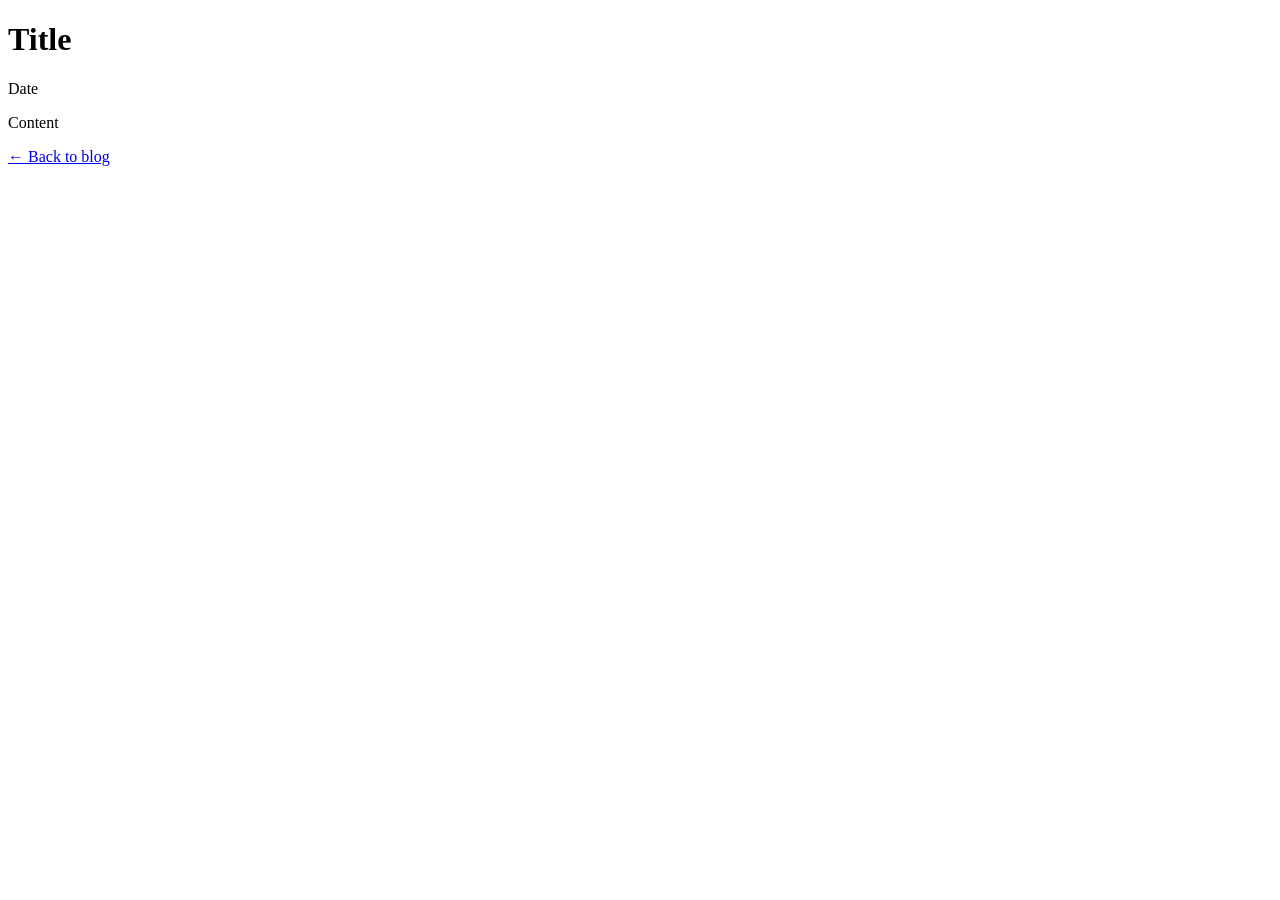
<file: src/main/resources/templates/blog/detail.html>
<!DOCTYPE html>
<html lang="en" xmlns:th="http://www.thymeleaf.org">
<head>
    <meta charset="UTF-8">
    <meta name="viewport" content="width=device-width, initial-scale=1">
    <title th:text="${post.title + ' — Sakib Khan'}">Post</title>
    <th:block th:replace="~{layout :: seo(${post.title + ' — Sakib Khan'}, ${#strings.isEmpty(post.summary) ? post.title : post.summary}, ${'/blog/' + post.slug})}"></th:block>
    <script th:src="@{/js/theme.js}"></script>
    <link rel="stylesheet" th:href="@{/css/styles.css}">
</head>
<body>

<div th:replace="~{layout :: header('Sakib Khan')}"></div>

<main class="container">
    <h1 th:text="${post.title}">Title</h1>
    <p class="meta" th:text="${#temporals.format(post.publishedAt, 'MMMM d, yyyy')}">Date</p>

    <div class="post-body" th:utext="${contentHtml}">Content</div>

    <p><a href="/blog">&larr; Back to blog</a></p>
</main>

<div th:replace="~{layout :: footer}"></div>

</body>
</html>
</file>
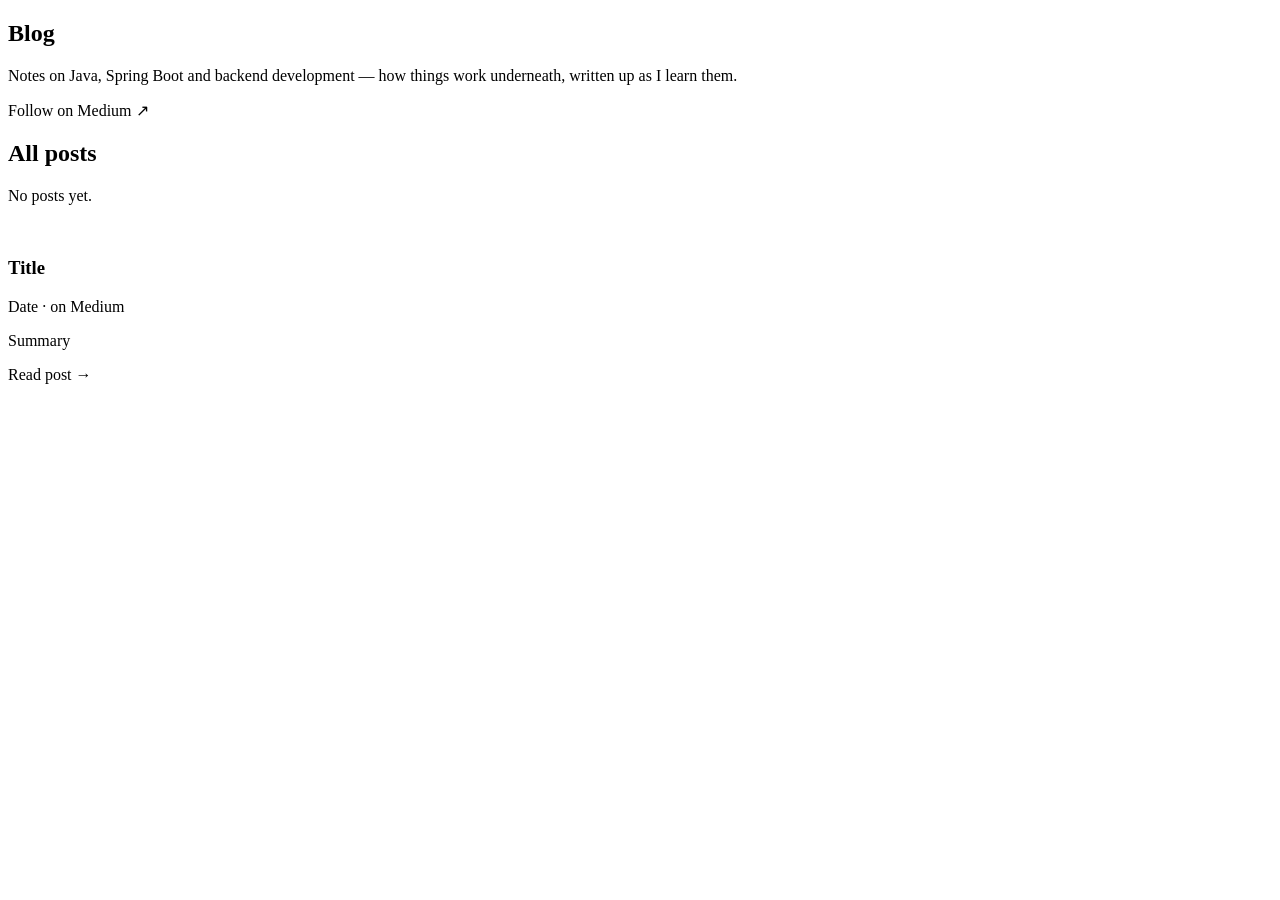
<file: src/main/resources/templates/blog/list.html>
<!DOCTYPE html>
<html lang="en" xmlns:th="http://www.thymeleaf.org">
<head>
    <meta charset="UTF-8">
    <meta name="viewport" content="width=device-width, initial-scale=1">
    <title>Blog — Sakib Khan</title>
    <th:block th:replace="~{layout :: seo('Blog — Sakib Khan', 'Posts by Sakib Khan on Java, Spring Boot and backend development.', '/blog')}"></th:block>
    <script th:src="@{/js/theme.js}"></script>
    <link rel="stylesheet" th:href="@{/css/styles.css}">
</head>
<body>

<div th:replace="~{layout :: header('Sakib Khan')}"></div>

<main>
    <!--/* Same shape as the homepage: a header panel, then a titled panel of
         cards -- rather than one bare heading on top of a list. */-->
    <section class="hero container">
        <h1>Blog</h1>
        <p>Notes on Java, Spring Boot and backend development — how things work underneath,
            written up as I learn them.</p>
        <div class="cta-group" th:if="${socials.medium()}">
            <a th:href="${socials.medium()}" target="_blank" rel="noopener">Follow on Medium ↗</a>
        </div>
    </section>

    <section class="container">
        <h2 class="section-title">All posts</h2>

        <p th:if="${#lists.isEmpty(entries)}">No posts yet.</p>

        <!--/* One list for both kinds of post: an article hosted elsewhere differs
             only in opening in a new tab and saying where it leads. */-->
        <div class="post-list">
            <article class="card post-card" th:each="entry : ${entries}"
                     th:classappend="${entry.imageUrl} ? 'post-card-illustrated'">
                <a class="post-image" th:if="${entry.imageUrl}" th:href="${entry.href}" tabindex="-1" aria-hidden="true"
                   th:target="${entry.external()} ? '_blank'" th:rel="${entry.external()} ? 'noopener'">
                    <img th:src="${entry.imageUrl}" alt="" loading="lazy" referrerpolicy="no-referrer">
                </a>
                <div>
                    <h3><a th:href="${entry.href}" th:text="${entry.title}"
                           th:target="${entry.external()} ? '_blank'" th:rel="${entry.external()} ? 'noopener'">Title</a></h3>
                    <p class="meta">
                        <span th:text="${#temporals.format(entry.publishedAt, 'MMMM d, yyyy')}">Date</span>
                        <span th:if="${entry.external()}" th:text="'· on ' + ${entry.siteName}">· on Medium</span>
                    </p>
                    <p th:if="${entry.summary}" th:text="${entry.summary}">Summary</p>
                    <p class="post-more">
                        <a th:href="${entry.href}" th:target="${entry.external()} ? '_blank'" th:rel="${entry.external()} ? 'noopener'"
                           th:text="${entry.external()} ? 'Read on ' + ${entry.siteName} + ' ↗' : 'Read post →'">Read post →</a>
                    </p>
                </div>
            </article>
        </div>
    </section>
</main>

<div th:replace="~{layout :: footer}"></div>

</body>
</html>
</file>
